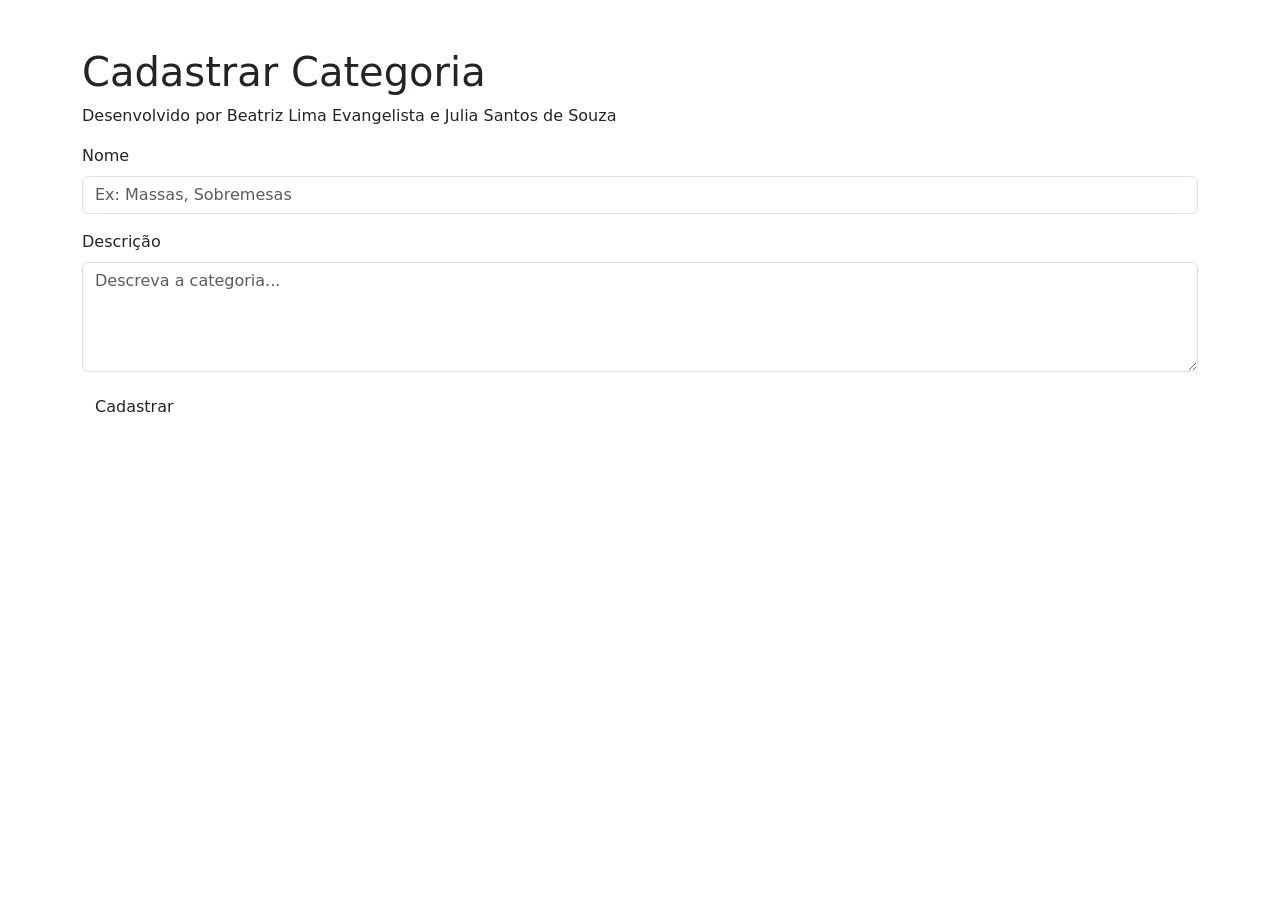
<file: receitas/src/main/resources/templates/cadastro_categoria.html>
<!-- Beatriz Lima Evangelista e Julia Santos de Souza -->
<!DOCTYPE html>
<html xmlns:th="http://www.thymeleaf.org">
<head>
    <meta charset="UTF-8">
    <title>Cadastrar Categoria</title>
	<link href="https://cdn.jsdelivr.net/npm/bootstrap@5.3.8/dist/css/bootstrap.min.css" rel="stylesheet" integrity="sha384-sRIl4kxILFvY47J16cr9ZwB07vP4J8+LH7qKQnuqkuIAvNWLzeN8tE5YBujZqJLB" crossorigin="anonymous">
	<link rel="stylesheet" th:href="@{/css/style.css}">
</head>
<body class="py-5">
	<div class="container">
		<form action="/categorias/salvar" method="post">
			<div class="mb-3">
				<h1 class="titulo-principal">Cadastrar Categoria</h1>
			    <p class="display-8">Desenvolvido por Beatriz Lima Evangelista e Julia Santos de Souza</p>
			</div>
			
			<div class="mb-3">
				<label for="txtNome" class="form-label">Nome</label>
				<input type="text" name="txtNome" placeholder="Ex: Massas, Sobremesas" class="form-control" required>
			</div>
			
			<div class="mb-3">
				<label for="txtDescricao" class="form-label">Descrição</label>
				<textarea name="txtDescricao" rows="4" placeholder="Descreva a categoria..." class="form-control" required></textarea>
			</div>
			
			<button type="submit" class="btn btn-purple">Cadastrar</button>	
		</form>
	</div>
</body>
</html>
</file>
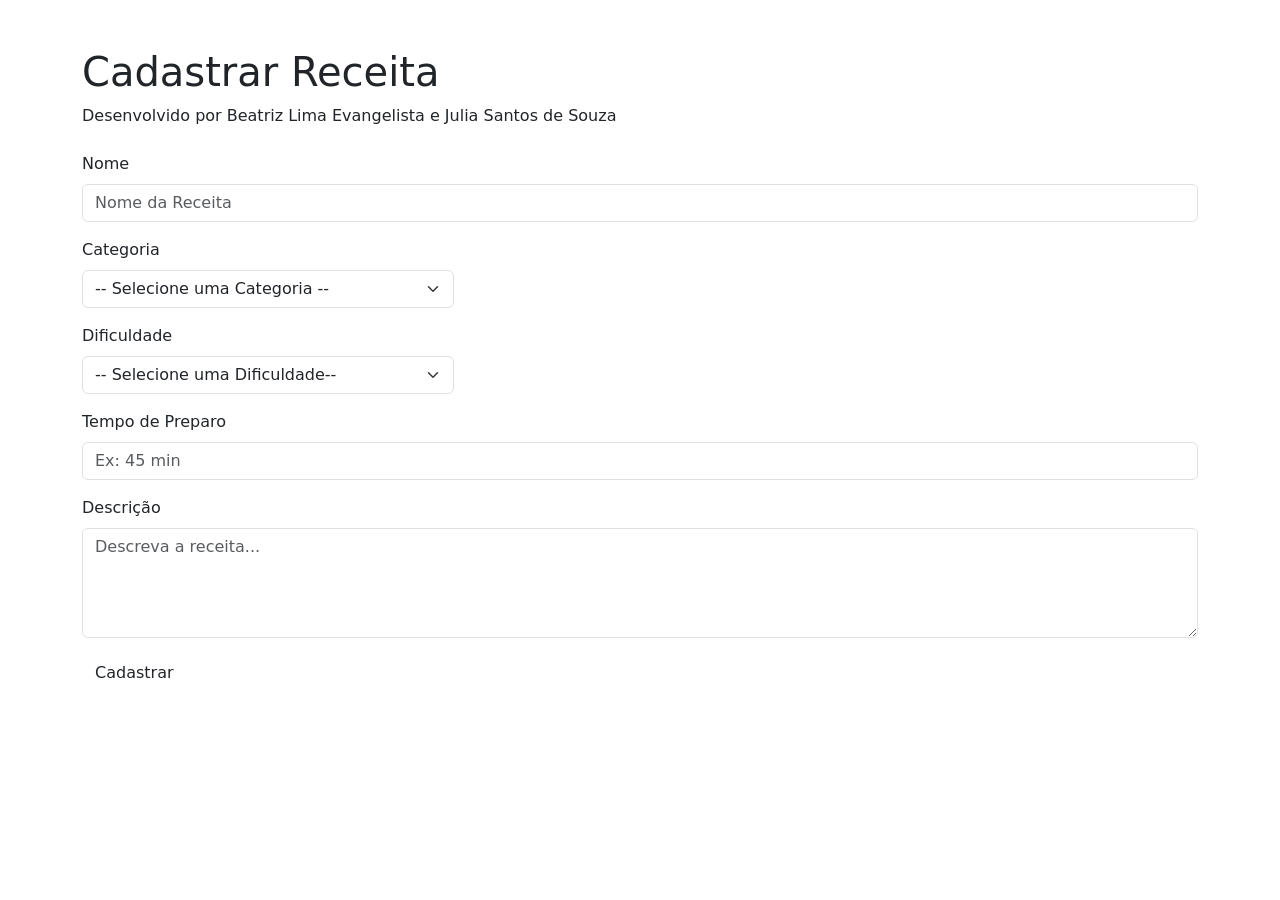
<file: receitas/src/main/resources/templates/cadastro_receita.html>
<!-- Beatriz Lima Evangelista e Julia Santos de Souza -->
<!DOCTYPE html>
<html xmlns:th="http://www.thymeleaf.org">
<head>
    <meta charset="UTF-8">
    <title>Cadastrar Receita</title>
	<link href="https://cdn.jsdelivr.net/npm/bootstrap@5.3.8/dist/css/bootstrap.min.css" rel="stylesheet" integrity="sha384-sRIl4kxILFvY47J16cr9ZwB07vP4J8+LH7qKQnuqkuIAvNWLzeN8tE5YBujZqJLB" crossorigin="anonymous">
	<link rel="stylesheet" th:href="@{/css/style.css}">
</head>
<body class="py-5">
	<div class="container">
		<form action="/receitas/salvar" method="post">
			<div class="mb-4">
				<h1 class="titulo-principal">Cadastrar Receita</h1>
				<p class="display-8">Desenvolvido por Beatriz Lima Evangelista e Julia Santos de Souza</p>
			</div>
				
			<div class="mb-3">
			<label for="txtNome" class="form-label">Nome</label>
			<input type="text" name="txtNome" placeholder="Nome da Receita" class="form-control" required>
			</div>
			
			<div class="mb-3">
				<label for="selCategoria" class="form-label">Categoria</label>
				<div class="col-4">
					<select name="selCategoria" class="form-select" required>
						<option value="">-- Selecione uma Categoria --</option>
					    <option th:each="categoria : ${todasCategorias}" 
								th:value="${categoria.id}" 
					    		th:text="${categoria.nome}"></option>
					</select>
				</div>
			</div>	

			<div class="mb-3">
				<label for="txtDificuldade" class="form-label">Dificuldade</label>
				<div class="col-4">
					<select name="selDificuldade" class="form-select" required>
						<option value="">-- Selecione uma Dificuldade--</option>
						<option th:each="dif : ${todasDificuldades}" 
							    th:value="${dif.name()}" 
							    th:text="${dif.exibicao}"></option>
					</select>
				</div>			
			</div>	
						
			<div class="mb-3">
				<label for="txtTempoPreparo" class="form-label">Tempo de Preparo</label><br>
				<input type="text" name="txtTempoPreparo" placeholder="Ex: 45 min" class="form-control" required/>
			</div>
			
			<div class="mb-3">
				<label for="txtDescricao" class="form-label">Descrição</label>
				<textarea name="txtDescricao" rows="4" placeholder="Descreva a receita..." class="form-control" required></textarea>
			</div>
			
			<button type="submit" class="btn btn-purple">Cadastrar</button>
		</form>
	</div>
</body>
</html>
</file>
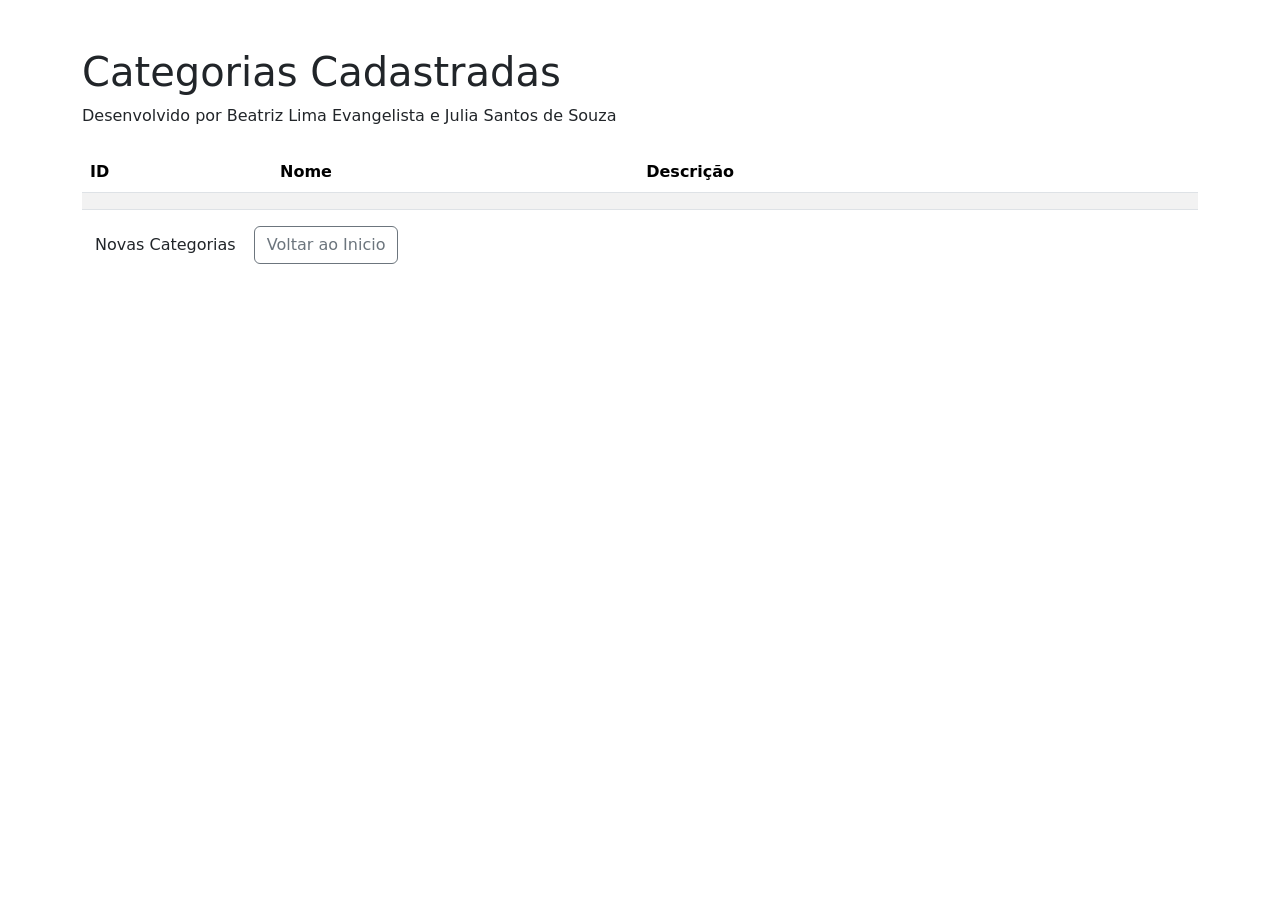
<file: receitas/src/main/resources/templates/lista_categorias.html>
<!-- Beatriz Lima Evangelista e Julia Santos de Souza -->
<!DOCTYPE html>
<html xmlns:th="http://www.thymeleaf.org">
<head>
    <meta charset="UTF-8">
    <title>Lista de Categorias</title>
	<link href="https://cdn.jsdelivr.net/npm/bootstrap@5.3.8/dist/css/bootstrap.min.css" rel="stylesheet" integrity="sha384-sRIl4kxILFvY47J16cr9ZwB07vP4J8+LH7qKQnuqkuIAvNWLzeN8tE5YBujZqJLB" crossorigin="anonymous">
	<link rel="stylesheet" th:href="@{/css/style.css}">
</head>
<body class="py-5">
	<div class="container">
		<div class="mb-4">
			<h1 class="titulo-principal">Categorias Cadastradas</h1>
			<p class="display-8">Desenvolvido por Beatriz Lima Evangelista e Julia Santos de Souza</p>
		</div>
		
		<div>
			<table class="table table-striped"> 
					<thead> 
						<tr> 
							<th scope="col">ID</th> 
							<th scope="col">Nome</th>
							<th scope="col">Descrição</th> 
						</tr> 
					</thead> 
					<tbody> 
						<tr th:each="categoria : ${listaCategorias}"> 
							<th scope="row" th:text="${categoria.id}"></th> 
							<td th:text="${categoria.nome}"></td> 
							<td th:text="${categoria.descricao}"></td> 
						</tr> 
					</tbody> 
				</table> 
				
				<div>
				    <a th:href="@{/categorias/nova}" class="btn btn-purple">
				        Novas Categorias
				    </a> 

				    <a th:href="@{/}" class="btn btn-outline-secondary" style="text-decoration: none; display: inline-block;">
				        Voltar ao Inicio
				    </a>
				</div>
		</div>
	</div>
</body>
</file>
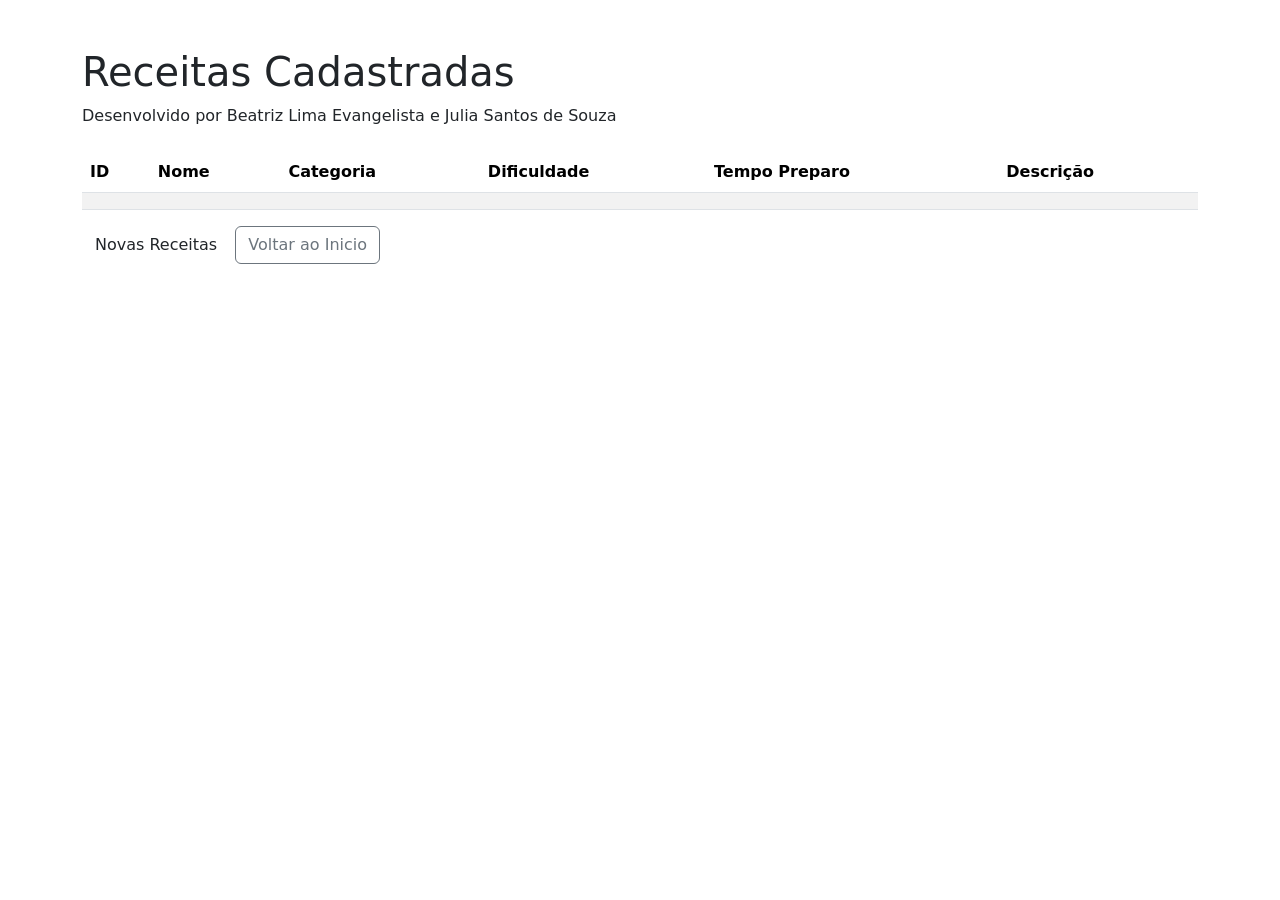
<file: receitas/src/main/resources/templates/lista_receitas.html>
<!-- Beatriz Lima Evangelista e Julia Santos de Souza -->
<!DOCTYPE html>
<html xmlns:th="http://www.thymeleaf.org">
<head>
    <meta charset="UTF-8">
    <title>Lista de Receitas</title>
	<link href="https://cdn.jsdelivr.net/npm/bootstrap@5.3.8/dist/css/bootstrap.min.css" rel="stylesheet" integrity="sha384-sRIl4kxILFvY47J16cr9ZwB07vP4J8+LH7qKQnuqkuIAvNWLzeN8tE5YBujZqJLB" crossorigin="anonymous">
	<link rel="stylesheet" th:href="@{/css/style.css}">
</head>
<body class="py-5">
	<div class="container">
		<div class="mb-4">
			<h1 class="titulo-principal">Receitas Cadastradas</h1>
			<p class="display-8">Desenvolvido por Beatriz Lima Evangelista e Julia Santos de Souza</p>
		</div>
		
		<div>
			<table class="table table-striped"> 
					<thead> 
						<tr> 
							<th scope="col">ID</th> 
							<th scope="col">Nome</th>
							<th scope="col">Categoria</th> 
							<th scope="col">Dificuldade</th>  
							<th scope="col">Tempo Preparo</th> 
							<th scope="col">Descrição</th> 
						</tr> 
					</thead> 
					<tbody> 
						<tr th:each="receita : ${listaReceitas}"> 
							<th scope="row" th:text="${receita.id}"></th> 
							<td th:text="${receita.nome}"></td> 
							<td th:text="${receita.categoria.nome}"></td> 
							<td th:text="${receita.dificuldade.exibicao}"></td> 
							<td th:text="${receita.tempoPreparo}"></td> 
							<td th:text="${receita.descricao}"></td> 
						</tr> 
					</tbody> 
				</table> 
				
				<div>
				    <a th:href="@{/receitas/nova}" class="btn btn-purple">
				        Novas Receitas
				    </a> 

				    <a th:href="@{/}" class="btn btn-outline-secondary" style="text-decoration: none; display: inline-block;">
				        Voltar ao Inicio
				    </a>
				</div>
		</div>
	</div>
</body>
</html>
</file>
